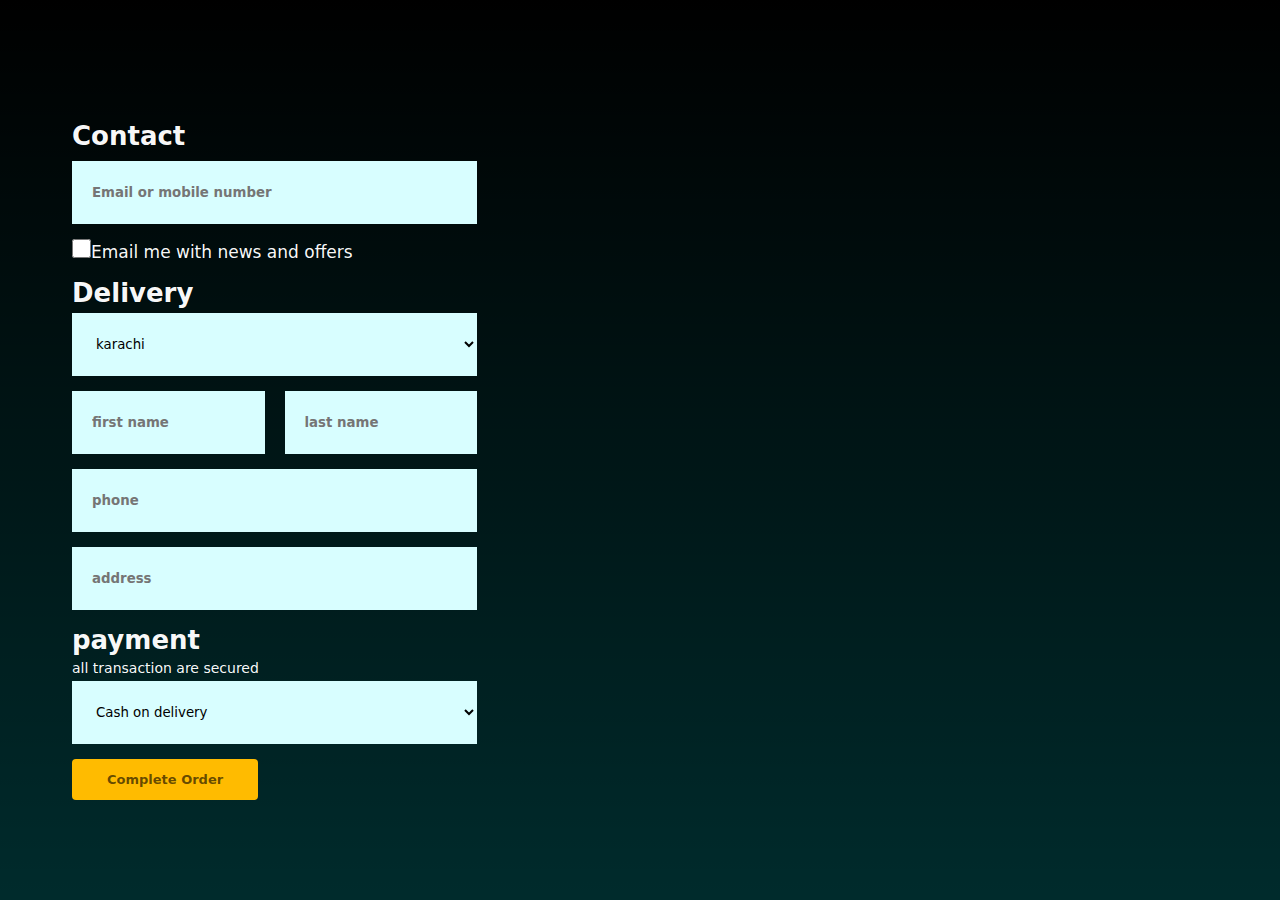
<file: by.html>
<!DOCTYPE html>
<html lang="en">
<head>
    <meta charset="UTF-8">
    <meta name="viewport" content="width=device-width, initial-scale=1.0">
    <title>Bay | Jewelers</title>
    <link rel="stylesheet" href="./st.css">
</head>
<link rel="shortcut icon" href="./Favicon.svg" type="image/x-icon">
<body class="bk tc flex">
    <section>
        <div class="im">
            <!-- <img src="https://www.nameerabyfarooq.com/cdn/shop/products/RedBridalDressPakistani_7581456b-8b76-4032-afd3-585dcbf6634f_620x.jpg?v=1628017001" alt="" width="400px"> -->
        </div>
        <form action="./index.html">
    </section>
    <div class="mean flex">   
    <section class="one">
<div class="top flex">
    <h1>Contact</h1>
    <!-- <p >have an your account <a href="">login</a></p> -->
</div>
<div class="input">
    <input type="text"  placeholder="Email or mobile number" required name="same">
  <p id="pa"><input type="checkbox" id="op">Email me with news and offers</p>
    <h1>Delivery</h1>

    <select name="selector" id="#"> 
        <option value="karachi">karachi</option>
        <option value="lahore">lahore</option>
        <option value="islamabad">islamabad</option>
        <option value="Kpk">Kpk</option>
    </select> <br>
    <div class="names flex">
        <input type="text" placeholder="first name" id="man" required name="same">
        <input type="text" placeholder="last name" id="man" required name="same">
    </div>

        <input type="number" placeholder="phone" required name="same">      
        <input type="text" placeholder="address" required name="same">     
        
        <h1>payment</h1>
        <p>all transaction are secured</p>
        <select name="hello" id="payment">
<option value="COD">Cash on delivery</option>
        </select> <br>
        <button type="submit" name="same">Complete Order</button>

    
</div>

    </section>
</form>
</div>
</body>
</html>
</file>
<file: st.css>
*{
    margin: 0px;
    padding: 0px;
    box-sizing: border-box;
    font-family: system-ui, -apple-system, BlinkMacSystemFont, 'Segoe UI', Roboto, Oxygen, Ubuntu, Cantarell, 'Open Sans', 'Helvetica Neue', sans-serif;
}
body{
    flex-direction: row-reverse;
    height: 95vh;
    background-size: cover;
    position: relative;
    background-repeat: no-repeat;
    
}
.bk{
    background-color: rgb(0, 43, 44);
    /* width: 100%; */
    height: 100vh;
    background-repeat: no-repeat;
    background-image: linear-gradient(  rgb(0, 0, 0),rgba(0, 0, 0,0)),url('https://www.stylesnic.com/wp-content/uploads/2020/09/Wedding-Necklace-Designs.jpg')
}
.sd{
    
    background-color: rgb(2, 77, 78);
}

.tc{    
    color: rgba(255, 255, 255, 0.973);
}

.bt{
    color: rgba(255, 255, 255, 0.973);
background-color: rgb(255, 187, 0);
}

.flex{
display: flex; 
align-items: center;
justify-content: space-between;

}

.flexd{
    display: flex; 
    align-items: center;
    justify-content: space-around;
    flex-direction: column;
    }
/* --- */
.top{
    justify-content: space-between;
    margin-bottom: 5px;
}
.mean{
    justify-content: space-around;
    
    margin-top: 20px;
    width: 50%;
padding-left: 10px;
    /* border: 2px solid rgb(8, 255, 21); */
    /* height: 100vh; */
}

#op{
    border-radius: 60px;
    width: 19px;
    height: 19px;
}

#pa{
    font-size: 17px;
}
select{
    color: rgb(0, 0, 0);
    /* border: 2px solid rgb(38, 0, 255); */
    padding: 0px 20px;
    width: 80%;
    height: 7vh; 
    margin-bottom: 15px;
    background-color: rgb(216, 254, 255);
    border: none;
}

input{
    color: rgb(0, 0, 0);
    padding: 0px 20px;
    margin-bottom: 15px;
    /* border: 2px solid rgb(38, 0, 255); */
font-weight: 600;
    width: 80%;
    height: 7vh;

    background-color: rgb(216, 254, 255);
   border: none;
}

.names{
  
    width: 84%;
    
}

#man{
    margin-right: 20px;
}

h1{
    /* color: red; */
    font-size: 26px;
    margin-bottom: 5px;
}

button{
    
    padding: 13px 35px;
    border-radius: 4px ;
    border: none;
    font-size: 13px ;
    color:rgba(0, 0, 0, 0.616);
    font-weight: 700;
    background-color: rgb(255, 187, 0);;
    transition-duration: 0.4s;
    transition-delay: 0.2s;
  
}

button:hover{
    background-color: rgb(2, 77, 78);
    color: white;
}
p{
    font-size: 14px;
    margin-bottom: 5px;
}

@media(max-width:720px){
    .bk{
        /* background-color: rgb(12, 83, 145); */
    }
    .mean{
        margin-top: 10px;
        width: 100%;
    }

input{
    width: 90%;
}
select{
    width: 90%;
}

.names{
    width: 94%;
}

    #pa{
        font-size: 15px;
    }
    h1{
        margin-bottom: 2px;
        font-size: 20px;
    }
    button{
        font-size: 14px;
        padding: 10px 40px;
    }
}
</file>
